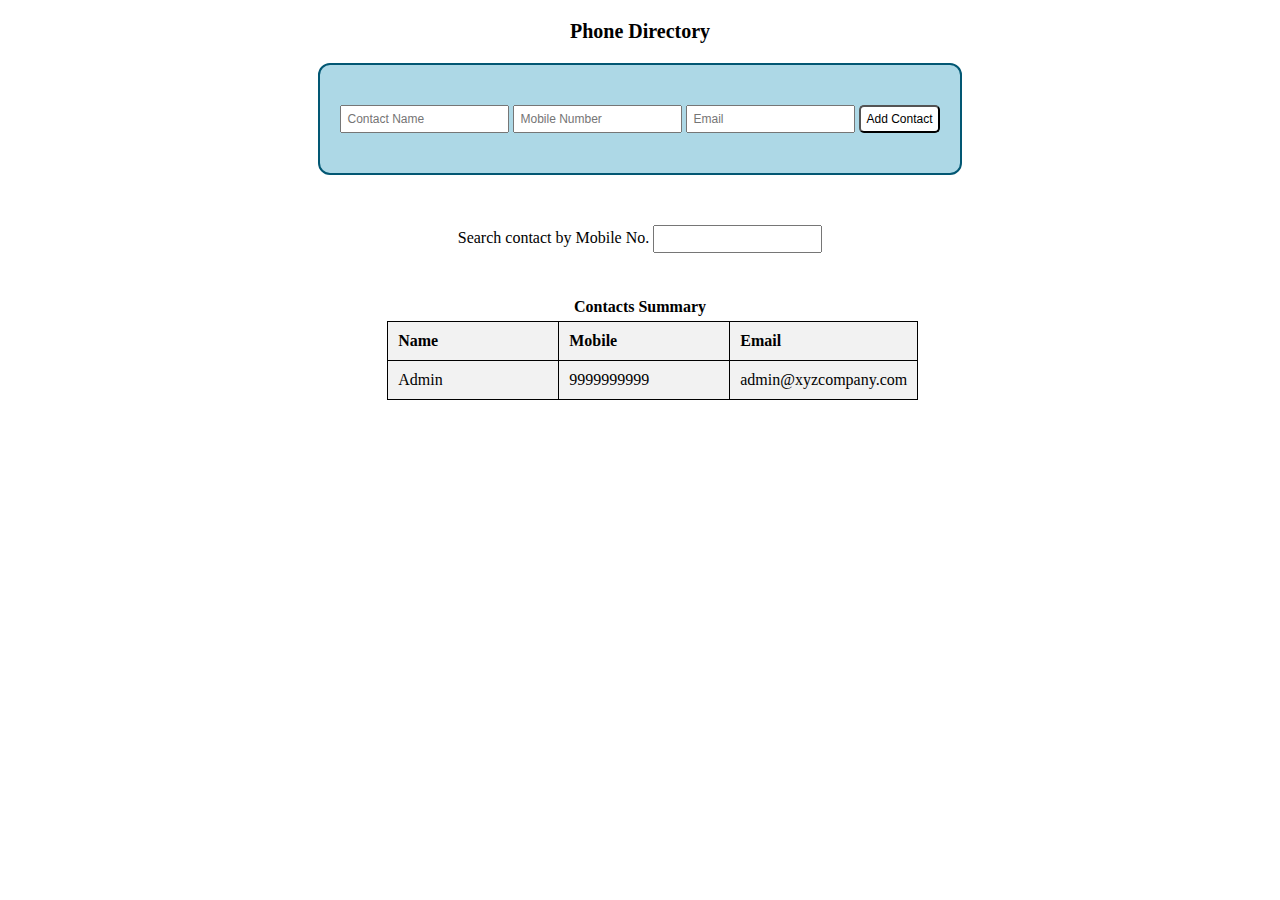
<file: Problem 1/index.html>
<!DOCTYPE html>
<html lang="en">
<head>
    <meta charset="UTF-8">
    <meta http-equiv="X-UA-Compatible" content="IE=edge">
    <meta name="viewport" content="width=device-width, initial-scale=1.0">
    <link href="style.css" rel="stylesheet" type="text/css"/>
    <title>Phone Directory</title>
</head>
   <body>
      <div class="centerText margin20  fontsizeB20">Phone Directory</div>
      <div class="centerText">
         <div class="centerText inputContent">
            <div class="txtLeft marginTB40 boldfont">
               <div class="txtLeft">
                  <input type="text" id="name" value="" placeholder="Contact Name"/>
                  <input type="number" id="mobile" value="" placeholder="Mobile Number"/>
                  <input type="email" id="email" value="" placeholder="Email"/>
                  <input type="submit" class="btn" id="submit" value="Add Contact"/>
                  <div id="" class="dontdisplay paddingtop10 centerText">Invalid Input!</div>
               </div>
            </div>
         </div>
            <div class="searchbox">
                <label>Search contact by Mobile No.</label>
                <input type="number" id="mobile" value=""/>
            </div>
         <div class="tab padding10 margintop40 cursorpointer" id="contactsSummary">Contacts Summary</div>
         <div id="contactSummary" class="contactSummary">
            <table id="summaryTable">
               <thead>
                  <tr>
                     <th id="nameColumn">Name</th>
                     <th>Mobile</th>
                     <th>Email</th>
                  </tr>
               </thead>
               <tbody>
                  <tr>
                     <td>Admin</td>
                     <td>9999999999</td>
                     <td>admin@xyzcompany.com</td>
                  </tr>
               </tbody>
            </table>
            <div class="dontdisplay">Results Not Found</div>
         </div>
      </div>
      <script>
        window.contactsList = [{
            name: 'Admin',
            mobile: '9999999999',
            email: 'admin@xyzcompany.com'
         }];
      </script>
      <script src="script.js"></script>
   </body>
</html>
</file>
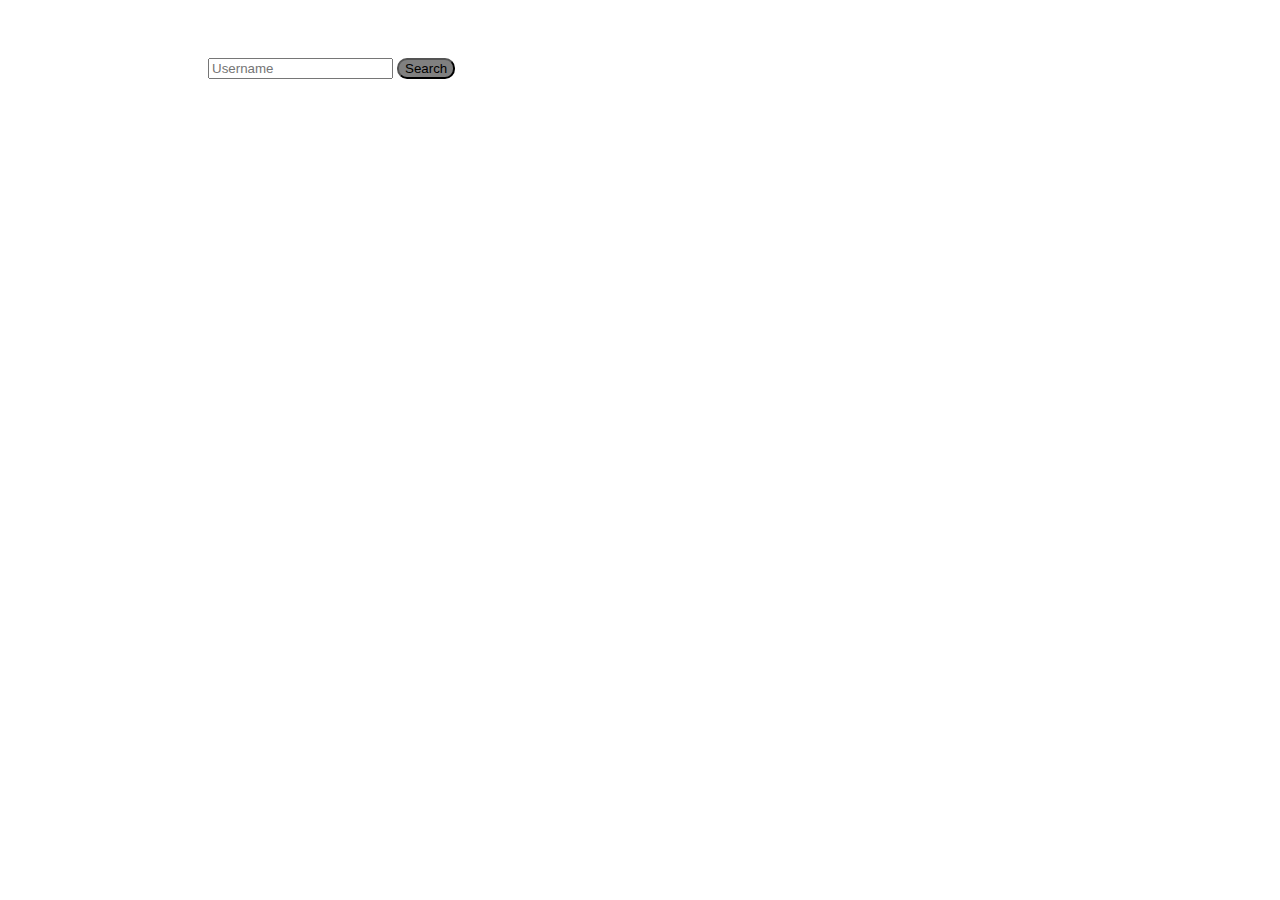
<file: Problem 3/index.html>
<!DOCTYPE html>
<html lang="en">
<head>
    <meta charset="UTF-8">
    <meta http-equiv="X-UA-Compatible" content="IE=edge">
    <meta name="viewport" content="width=device-width, initial-scale=1.0">
    <link rel="stylesheet" href="https://stackpath.bootstrapcdn.com/bootstrap/4.1.3/css/bootstrap.min.css" integrity="sha384-MCw98/SFnGE8fJT3GXwEOngsV7Zt27NXFoaoApmYm81iuXoPkFOJwJ8ERdknLPMO" crossorigin="anonymous">
    <link href="style.css" rel="stylesheet" type="text/css"/>
    <title>Github UI</title>
</head>
<body>
    <form id="gitHubForm" class="form-inline mx-auto">
        <input id="username" class="form-control mb-5" type="text" name="username" placeholder="Username">
        <input type="submit" class="btn btn-primary ml-2 mb-5" value="Search">
    </form>
    <ul id="userRepos" class="list-group mx-auto mb-5">
    </ul>
    <div id="result"></div>
    <script src="script.js"></script>
</body>
</html>
</file>
<file: Problem 1/style.css>
.cursorpointer {
    cursor: pointer;
}

.dontdisplay {
    display: none;
}
  
.padB10 {
    padding-bottom: 10px;
}

.marginT10 {
    margin-top: 10px;
}

.marginB20 {
    margin-bottom: 20px;
}

.btn {
    padding: 5px;
    border-radius: 5px;
    background: white;
}

.btn:hover {
    cursor: pointer;
}

button:active {
    outline: none;
    border: none;
}
  
.fontsizeB20 {
    font-size: 20px;
    font-weight: bold;
}

.boldfont {
    font-weight: bold;
}

.d-inbl {
    display: inline-block;
}

.padding10  {
    padding-left: 10px;
}

  input:focus {
    outline: none !important;
}
.margintop40 {
    margin-top: 40px;
}

.centerText {
    text-align: center;
}

.marginT10 {
    margin-top: 10px;
}

.padT5 {
    padding-top: 5px;
}
  
.paddingtop10 {
    padding-top: 5px;
}

.padding10 {
    padding-left: 10px;
}

.margin20 {
    margin: 20px;
}

.margintop5 {
    margin-top: 5px;
}

.marginTB40 {
    margin: 40px 0;
}

.marginT30 {
    margin-top: 30px;
}

.marginT20 {
    margin-top: 20px;
}

.txtLeft {
    text-align: left;
}

.paddingtop10 {
    padding-top: 10px;
}

.activeTab {
    background: #4cb5f3;
    border-radius: 10px;
}
.tab {
    font-weight: bold;
    padding: 5px 25px;
  }
  
input {
    padding: 5px;
    font-size: 12px;
}

li {
    list-style: none;
}

.searchbox {
    padding-top: 50px;
}

table, th, td {
    border: 1px solid black;
    border-collapse: collapse;
}

th, td {
    padding: 10px;
    min-width: 150px;
    text-align: left;    
}

tr:nth-child(odd) {
    background-color: #f2f2f2;
}

.inputContent {
    background: #ADD8E6;
    border: 2px solid #025773;
    padding: 0px 20px;
    border-radius: 12px;
    display: inline-block;
}

.contactSummary {
    width: 40%;
    margin: auto;
}
</file>
<file: Problem 3/style.css>
.btn{
    background-color: grey;
    border-radius: 10px;
}
.list-group{
    width: 500px;
}

.form-inline {
    width: 800px;
    padding: 50px;
    padding-left: 200px;;
}
</file>
